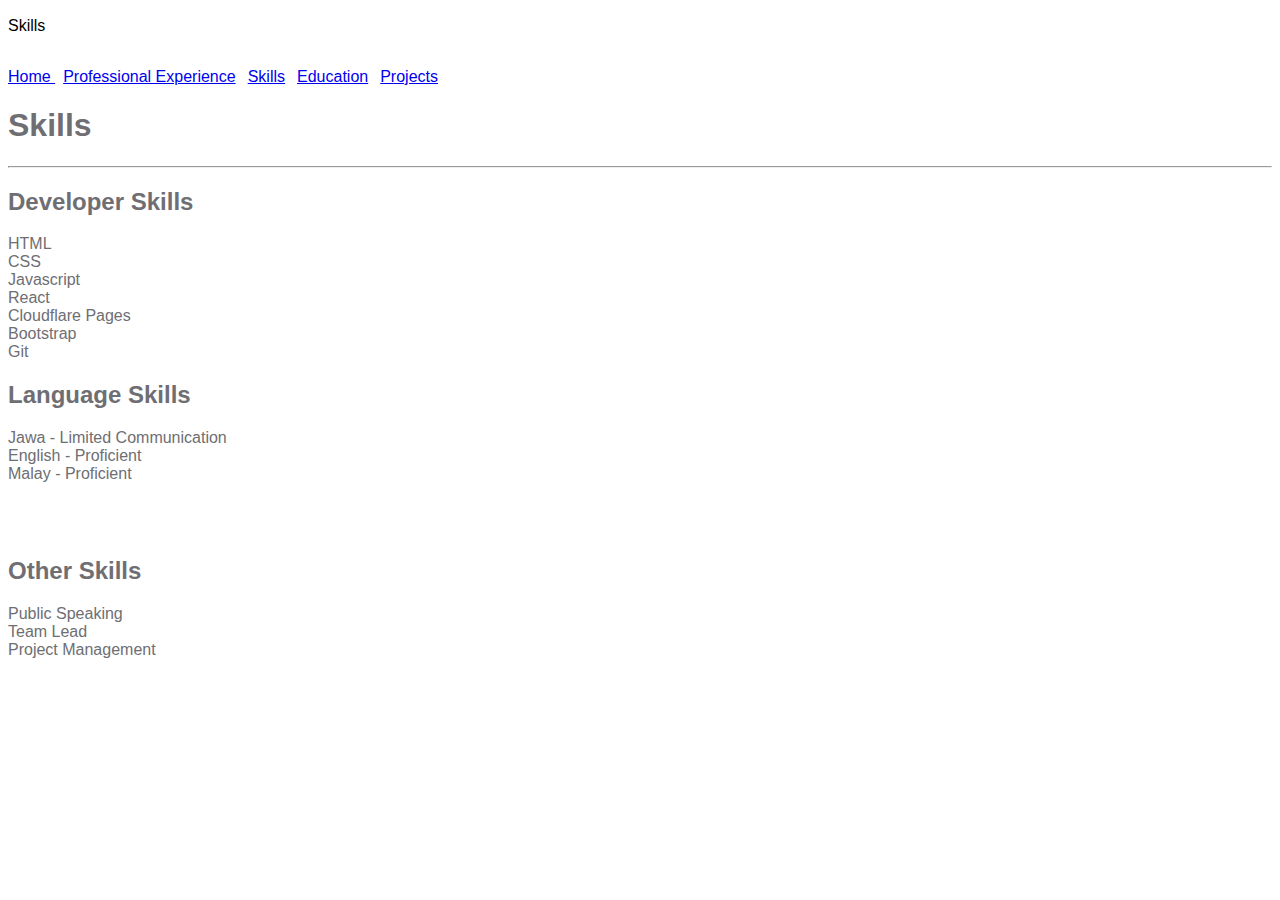
<file: Pages/skills.html>
<!DOCTYPE html>
<html>
    <head>
        <title>Jund Ridzuan | Skills</title>
        <link rel="stylesheet" href="../styles/index.css">
    </head>
    
    <body>
        <header>
            <p><strong>Skills</strong></p>
            <nav>
                <a href="../Public/index.html">Home </a> &nbsp;
                <a href="../Pages/professional experience.html">Professional Experience</a> &nbsp;
                <a href="../Pages/skills.html">Skills</a> &nbsp;
                <a href="../Pages/education.html">Education</a> &nbsp;
                <a href="../Pages/projects.html">Projects</a> &nbsp;
             </nav>
        </header>

        <main>
            <h1>Skills</h1>
        <hr>

        <h2>Developer Skills</h2>
        <li>HTML</li>
        <li>CSS</li>
        <li>Javascript</li>
        <li>React</li>
        <li>Cloudflare Pages</li>
        <li>Bootstrap</li>
        <li>Git</li>

        <h2>Language Skills</h2>
        <li>Jawa - Limited Communication</li>
        <li>English - Proficient</li>
        <li>Malay - Proficient</li>
        <br><br><br>

        <h2>Other Skills</h2>
        <li>Public Speaking</li>
        <li>Team Lead</li>
        <li>Project Management</li>
        </main>
    </body>
</html
</file>
<file: styles/index.css>
img {
    width: 400px;
    height: 400px;
    object-fit: cover;
}

.avatar {
    width: 300px;
    height: 300px;
}

#main-photo {
    width: 400px;
    height: 300px;
}

h1, h2, h3, li {
    color: #6e6e73;
    font-family: sans-serif;
}

nav {
    display: block;
}

p {
    padding-bottom: 15px;
    line-height: 1.3em;
    font-family: sans-serif;
    font-weight: 100;
}

a {
    font-family: sans-serif;
}
</file>
